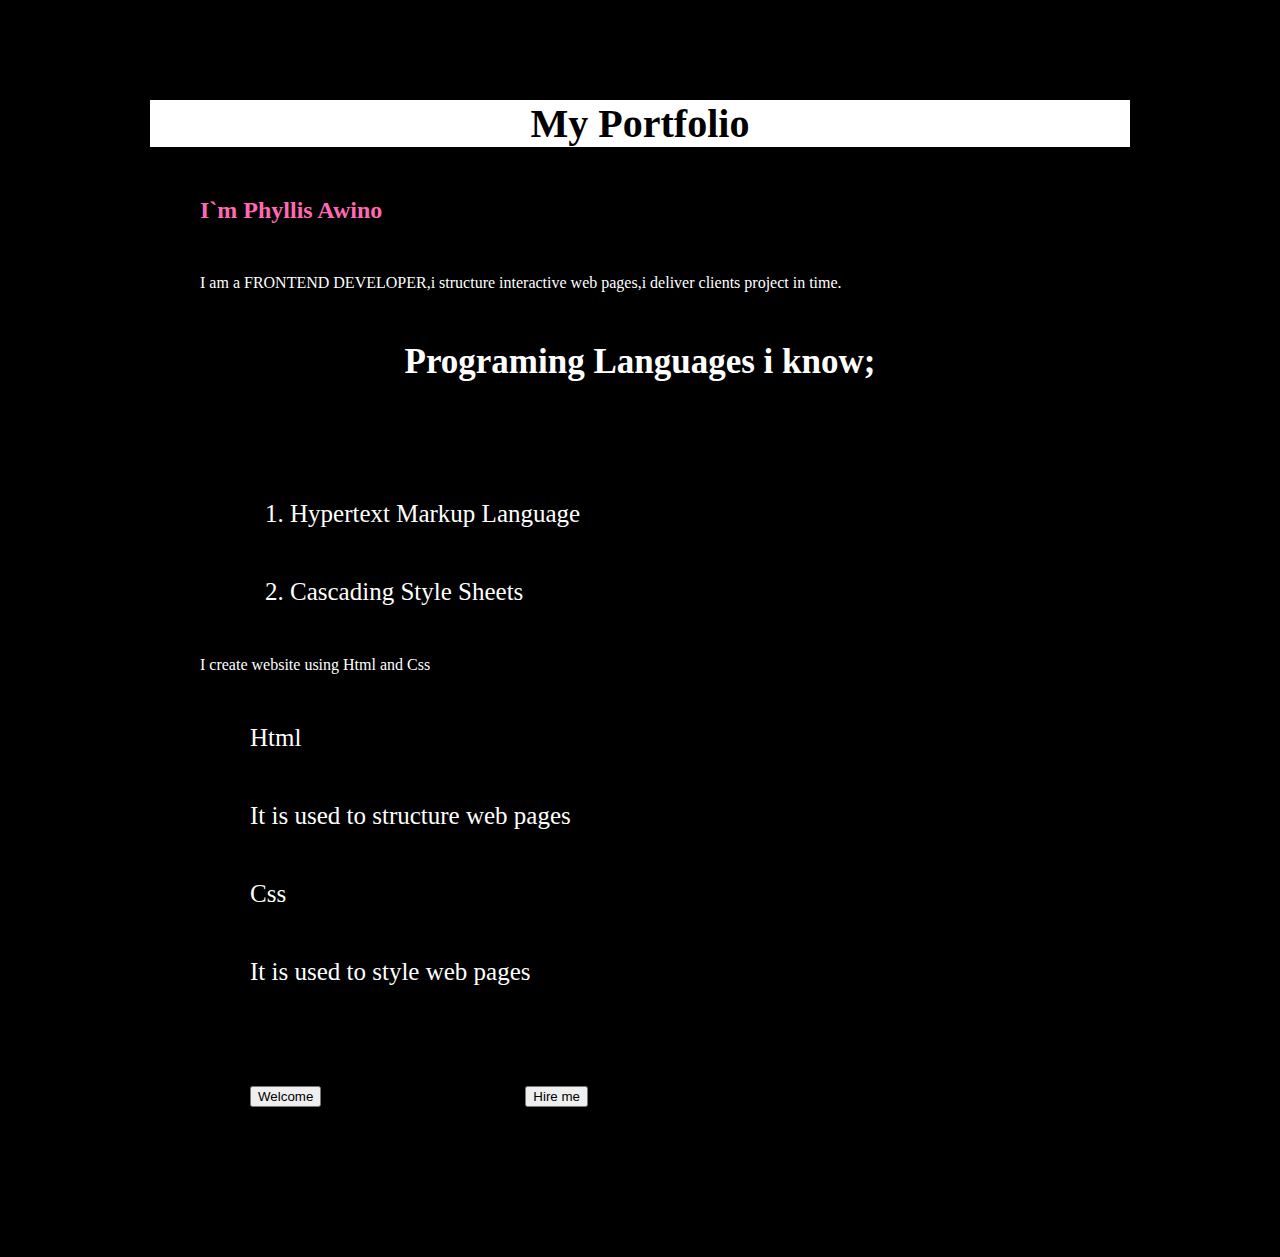
<file: portfolio/index.html>
<!DOCTYPE html>
<html>
    <head>
        <title>my portfolio</title>
    </head>
    <link rel="stylesheet" href="styles.css">
    <body>
        <h1>My Portfolio</h1>
        <main>
            <h2>I`m Phyllis Awino</h2>
            <P>I am a FRONTEND DEVELOPER,i structure interactive web pages,i deliver clients project in time.<br>
                </P>
                <h3>Programing Languages i know;</h3><br>
                <ol type="1">
                    <li>Hypertext Markup Language</li>
                    <li>Cascading Style Sheets</li>
                </ol>
                <p>I create website using Html and Css</p>
                <dl>
                    <dt>Html</dt>
                    <dd>It is used to structure web pages</dd>
                    <dt>Css</dt>
                    <dd>It is used to style web pages</dd>
                </dl>
                <a href=""><input type="button"value="Welcome"></a>
                <a href="hire me.html"><input type="button"value="Hire me"></a>

        

        </main>
    </body>
</html>
</file>
<file: portfolio/styles.css>
*{
    margin: 50px;
}


h1{
    text-align: center;
    font-family:'Times New Roman' ;
    background-color: white;
    color: black;
    font-size: 40px;
}
body{
    background-color: black;
    color: white;
    
}
h2{
    color: hotpink;
  
}
h3{
    text-align: center;
    font-size: 35px;
    font-weight: bold;
}
dl , li{
    font-size: 25px;

}
</file>
<file: portfolio/portfolio.css>
*{
    margin: 50px;
}


h1{
    text-align: center;
    font-family:'Times New Roman' ;
    background-color: white;
    color: black;
    font-size: 40px;
}
body{
    background-color: black;
    color: white;
    
}
h2{
    color: hotpink;
  
}
h3{
    text-align: center;
    font-size: 35px;
    font-weight: bold;
}
dl , li{
    font-size: 25px;

}
</file>
